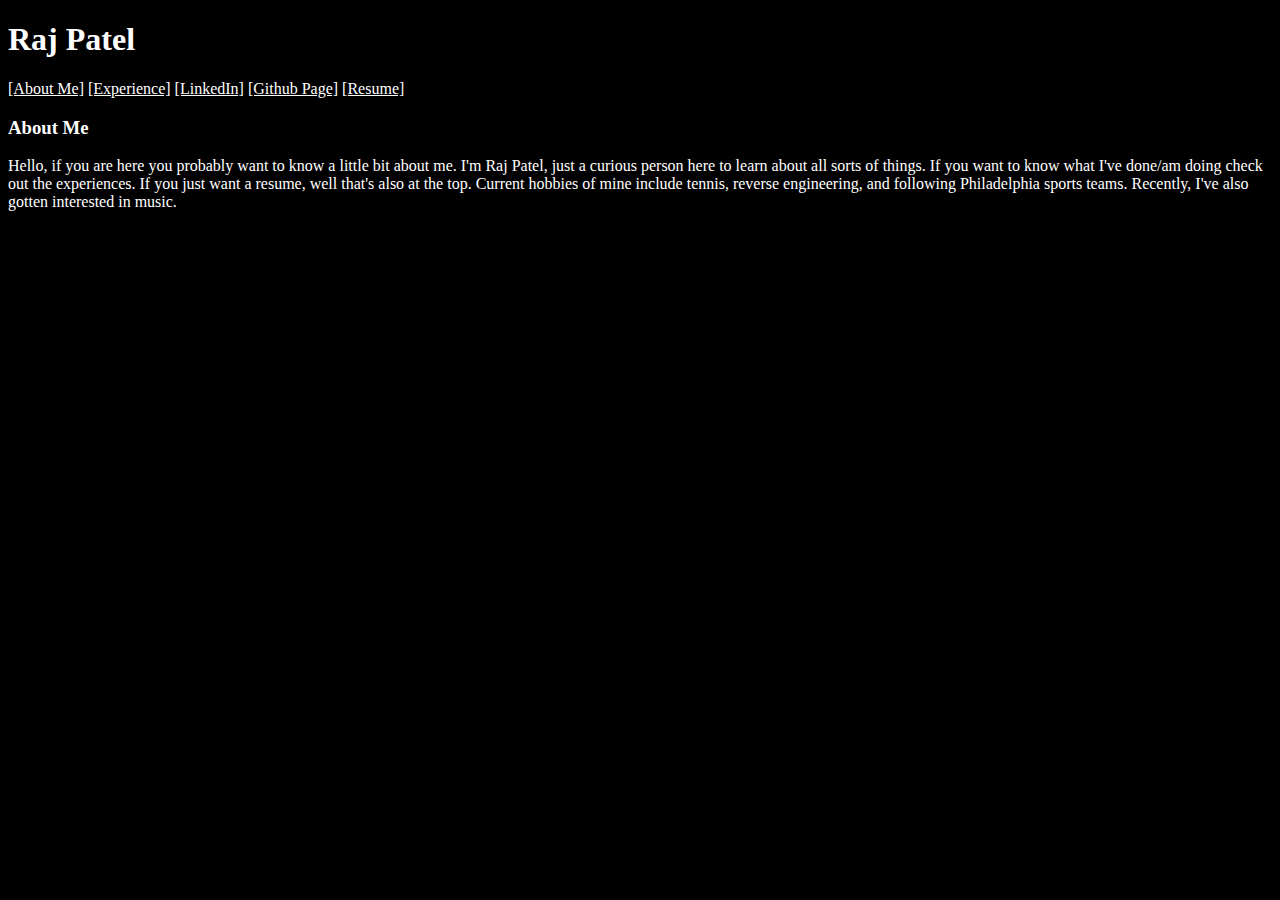
<file: index.html>
<!doctype html>
<html lang="en">
  <head>
    <meta charset="utf-8">
    <meta name="viewport" content="width=device-width, initial-scale=1">
    <link href="css/main.css" rel="stylesheet" type="text/css" />
  </head>

  <body>
      <header>
          <h1>Raj Patel</h1>
          <nav>
                <a href="./index.html">[About Me]</a>
                <a href="./experience/">[Experience]</a>
				<a href="https://www.linkedin.com/in/rajashishpatel/" target="_blank">[LinkedIn]</a>
				<a href="https://github.com/rajpatel0" target="_blank">[Github Page]</a>
                <a href="pdfs/ResumeRaj2021.pdf" target="_blank">[Resume]</a>
          </nav>
      </header>
      <section>
          <h3>About Me</h3>
          <p>
              Hello, if you are here you probably want to know a little bit about me. I'm Raj Patel, just a curious person here to learn
              about all sorts of things. If you want to know what I've done/am doing check out the experiences. If you just want a resume, well
              that's also at the top. Current hobbies of mine include tennis, reverse engineering, and following Philadelphia sports teams. Recently,
              I've also gotten interested in music.
          </p>
      </section>
      
  </body>
</html>
</file>
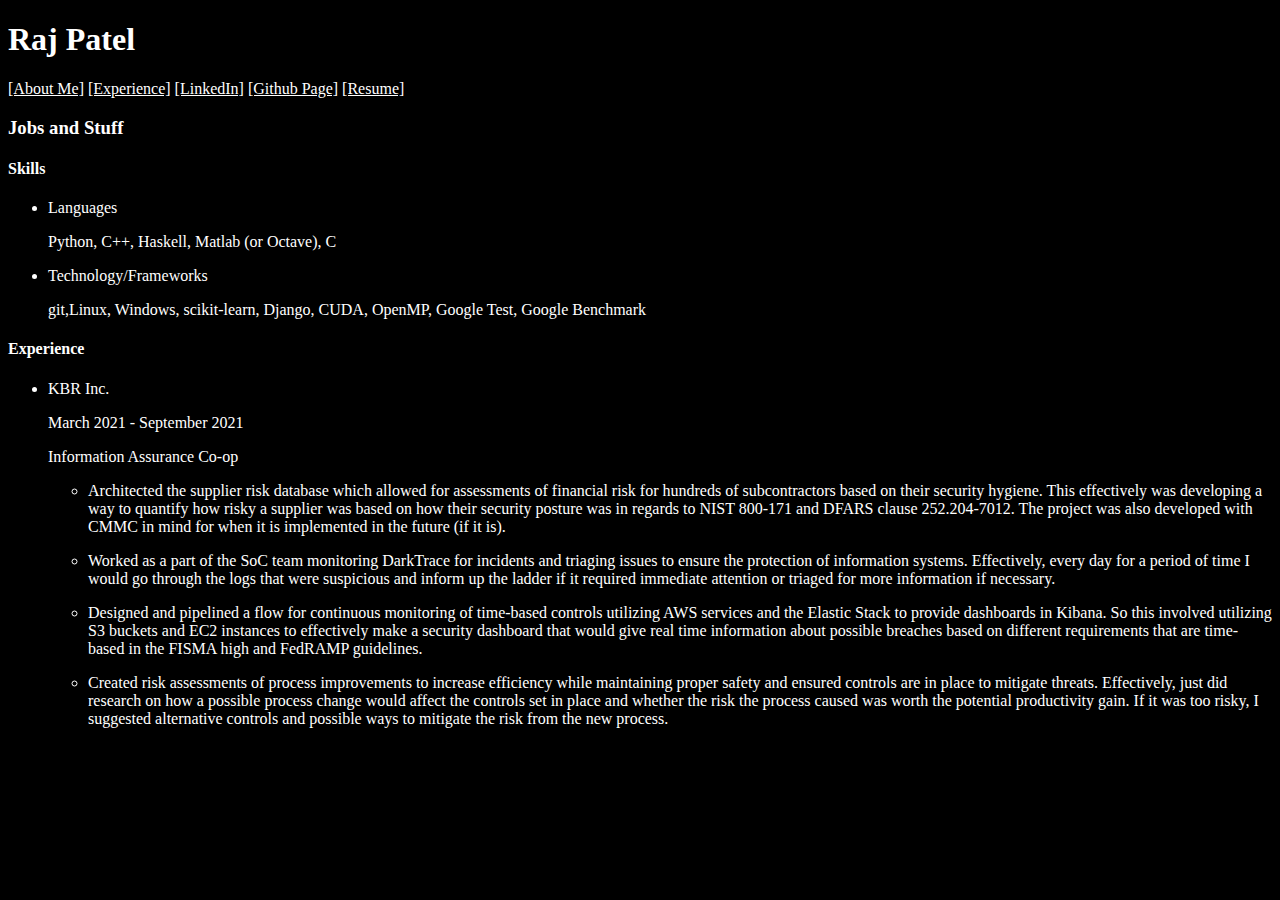
<file: experience/index.html>
<!doctype html>
<html lang="en">
  <head>
    <meta charset="utf-8">
    <meta name="viewport" content="width=device-width, initial-scale=1">
    <link href="../css/main.css" rel="stylesheet" type="text/css" />
  </head>

  <body>
      <header>
          <h1>Raj Patel</h1>
          <nav>
                <a href="../index.html">[About Me]</a>
                <a href="../experience/">[Experience]</a>
				<a href="https://www.linkedin.com/in/rajashishpatel/" target="_blank">[LinkedIn]</a>
				<a href="https://github.com/rajpatel0" target="_blank">[Github Page]</a>
                <a href="../pdfs/ResumeRaj2021.pdf" target="_blank">[Resume]</a>
          </nav>
      </header>
      <section>
          <h3>Jobs and Stuff</h3>
          <p>
            <section>
                <h4>Skills</h4>
                <ul> 
                    <li>
                        <p>Languages</p>
                        <p>Python, C++, Haskell, Matlab (or Octave), C</p>
                    </li>
                    <li>
                        <p>Technology/Frameworks</p>
                        <p>git,Linux, Windows, scikit-learn, Django, CUDA, OpenMP, Google Test, Google Benchmark</p>
                    </li>
                </ul>
            </section>
            <section>
                <h4>Experience</h4>
                <ul>
                    <li>
                        <p> KBR Inc.</p>
                        <span> March 2021 - September 2021</span>
                        <p>Information Assurance Co-op</p>
                        <ul>
                            <li> 
                                <p>
                                    Architected the supplier risk database which allowed for assessments of financial risk for hundreds of 
                                    subcontractors based on their security hygiene. This effectively was developing a way to quantify how risky a supplier 
                                    was based on how their security posture was in regards to NIST 800-171 and DFARS clause 252.204-7012. The project was also 
                                    developed with CMMC in mind for when it is implemented in the future (if it is).
                                </p>	
                            </li>
                            <li> 
                                <p>
                                    Worked as a part of the SoC team monitoring DarkTrace for incidents and triaging issues to ensure the protection of information systems. Effectively, every day for a period of time
                                    I would go through the logs that were suspicious and inform up the ladder if it required immediate attention or triaged for more information if necessary. 
                                </p>	
                            </li>
                            <li> 
                                <p>
                                    Designed and pipelined a flow for continuous monitoring of time-based controls utilizing AWS services and
                                    the Elastic Stack to provide dashboards in Kibana. So this involved utilizing S3 buckets and EC2 instances to effectively make a security dashboard that 
                                    would give real time information about possible breaches based on different requirements that are time-based in the FISMA high and FedRAMP guidelines. 
                                </p>	
                            </li>
                            <li> 
                                <p>
                                    Created risk assessments of process improvements to increase efficiency while maintaining proper safety
                                    and ensured controls are in place to mitigate threats. Effectively, just did research on how a possible process change would affect the controls set in place and whether the risk the process caused 
                                    was worth the potential productivity gain. If it was too risky, I suggested alternative controls and possible ways to mitigate the risk from the new process.
                                </p>	
                            </li>
                        </ul>
                    </li>
                </ul>
          </p>
      </section>
      
  </body>
</html>
</file>
<file: css/main.css>
body{
    background-color: #000000
}

*{
    color: white
}
</file>
